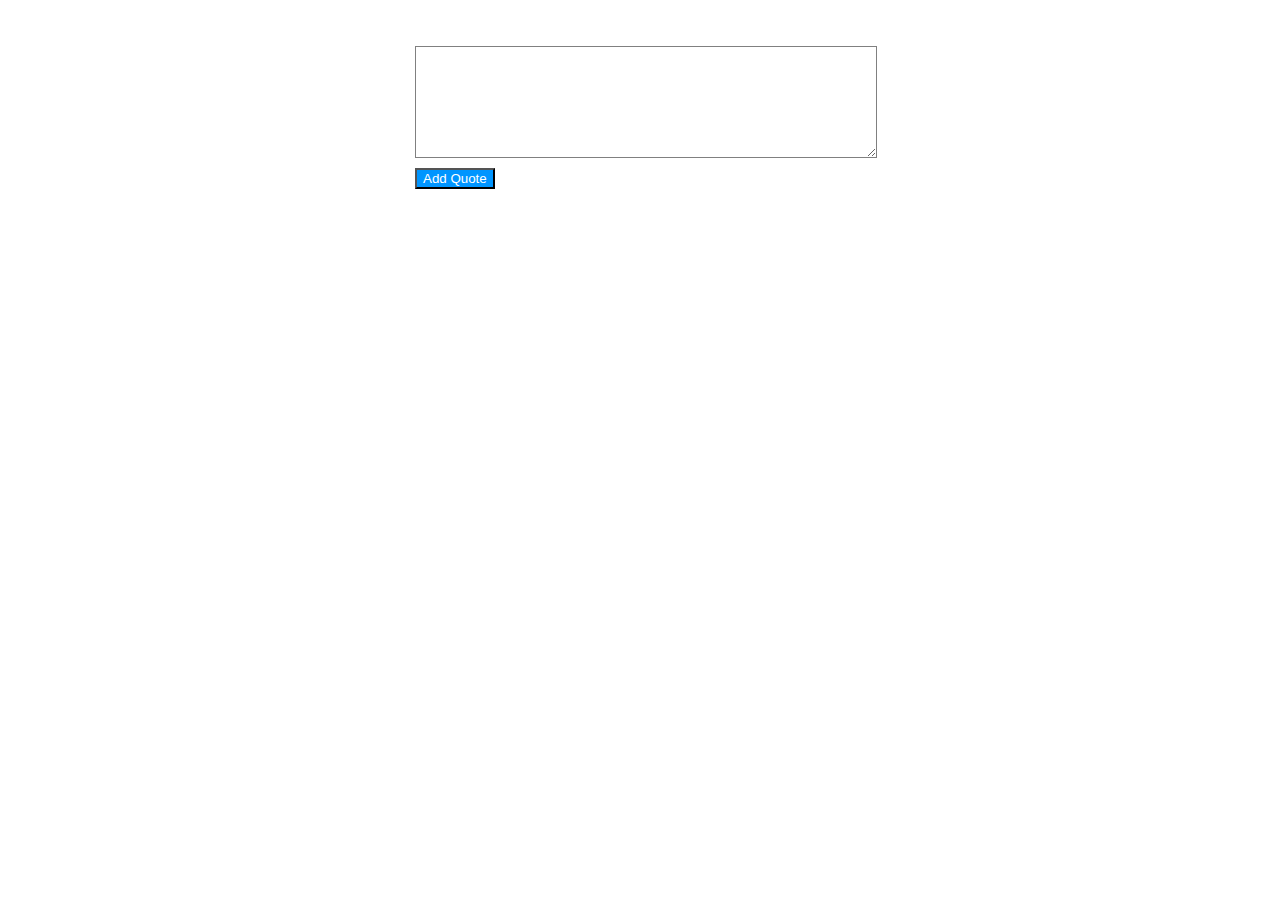
<file: index.html>
<!doctype html>
<html lang="en">
<head>
  <title>Inspirational Quotes</title>
  <meta charset="utf-8">
  <meta name="viewport" content="width=device-width, initial-scale=1, shrink-to-fit=no">
  <link rel="stylesheet" href="styles.css">
  <script defer type="text/javascript" src="index.js"></script>
</head>
<main>
  <body>
    <div class="container-fluid">
  <li class="card"></li>
  
 <h1 id="quote"></h1>
      <h2 id="Author"></h2>
      <div class="particle-box"></div>

</div>
</body>
    
      <form id="quote-form">
        <label for="quote"></label>
        <textarea id="quote1"></textarea>
        <button type="submit">Add Quote</button>
      </form>
      <ul id="quote-list">
      </ul>

      </div>
  </body>
</main>

</html>
</file>
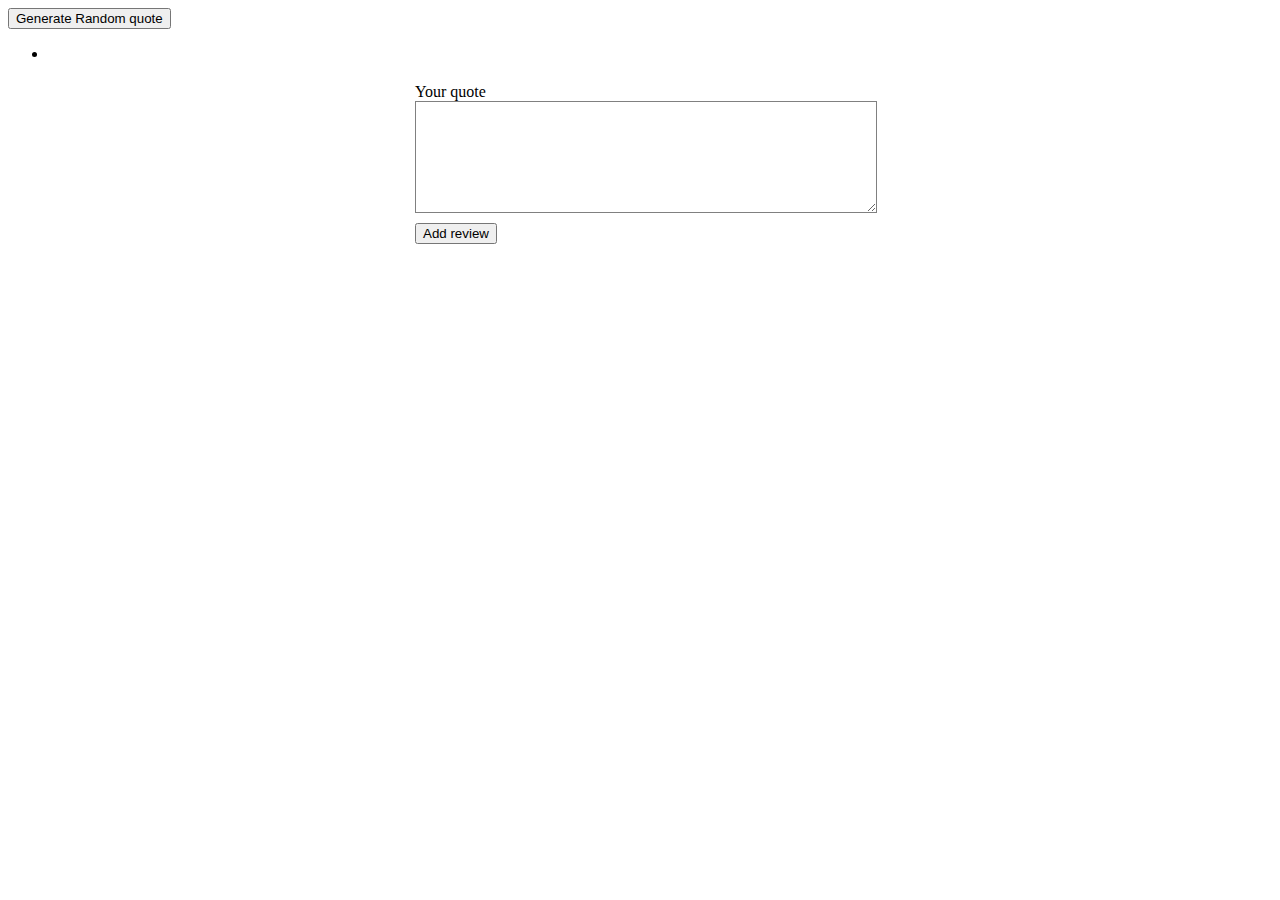
<file: myhtml.html>
<!doctype html>
<html lang="en">
  <head>
    <title>Inspirational Quotes</title>
    <!-- Required meta tags -->
    <meta charset="utf-8">
    <meta name="viewport" content="width=device-width, initial-scale=1, shrink-to-fit=no">

    <!-- Bootstrap CSS -->
    <link rel="stylesheet" href="styles.css">
    <script ="text/javascript" src="index.js"></script>  
    <button type="submit" onClick="refreshPage()">Generate Random quote</button>
    <div class="container-fluid">
    <ul class="quote-card">
        <li class="card"></li>              
          <h1 id="quote"></h1>
          <h2 id="Author"></h2>
 
</div>
</ul>

</button>
        </head>
    
       
            
    
       
    <body>
        
        <form id="submit-quote">
            <label for="review">Your quote</label>
            <textarea id="review"></textarea>
            <button type="submit">Add review</button>
          </form>
      
  
   
</body>
</html>
</file>
<file: styles.css>
.logo {
  text-align: left;
  font-size: 25px;

  color: #000508;
}


.quote-container {
  text-align: center;
  padding: 10px;

  border-radius: 5px;
}

#quote {
  font-size: 20px;
  font-weight: 100;
  font-family: fantasy;
  font-style: inherit;
  
}

#author {
  font-style: italic;
  
  font-family: Georgia, 'Times New Roman', Times, serif;
}

button i {
  transition: 0.2s ease;
}

.animate {
  color: crimson;
}

form {
  width: 450px;
  margin: 0 auto 50px auto;
}

textarea {
  display: block;
  width: 100%;
  height: 100px;
  border: 1px solid gray;
  padding: 5px;
  font-size: 14px;
  margin-bottom: 10px;
}

.refresh-button1 {
  color: #fff;
  background-color: #0095ff;


}



#quote-form>button:nth-child(3) {
  background-color: #0095ff;
  color: #fff;
}
#quote-list{
  text-align: center;
  font-size: 30pxz;
}
</file>
